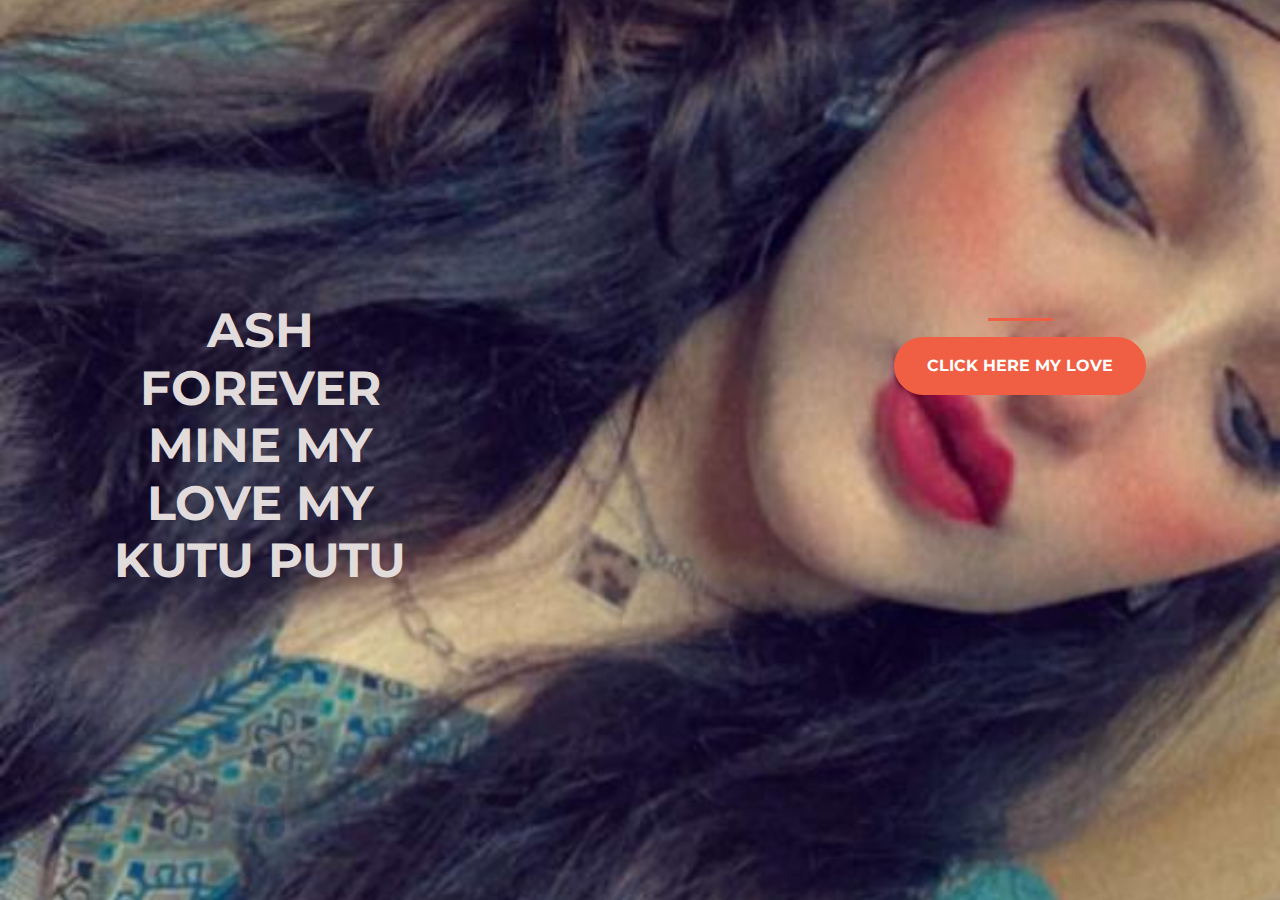
<file: index.html>
<!DOCTYPE html>
<html lang="en">
<head>
    <meta charset="UTF-8">
    <meta http-equiv="X-UA-Compatible" content="IE=edge">
    <meta name="viewport" content="width=device-width, initial-scale=1.0,shrink-to-fit=no">
    <title>Startup</title>
    <link rel="stylesheet" href="https://fonts.googleapis.com/css?family=Montserrat">
    <link rel="stylesheet" href="https://stackpath.bootstrapcdn.com/bootstrap/4.3.1/css/bootstrap.min.css" integrity="sha384-ggOyR0iXCbMQv3Xipma34MD+dH/1fQ784/j6cY/iJTQUOhcWr7x9JvoRxT2MZw1T" crossorigin="anonymous">
    <link rel="stylesheet" href="style.css">
</head>
<body>
    <div class="container d-flex align-items-center h-100">
        <div class="row">
            <header class="text-center col 12">
                <h1 class="text-uppercase"><strong>Ash forever mine my love my kutu putu</strong></h1>
            </header>
            <div class="buffer col 12"></div>
            <section class="text-center col 12">
                <hr>
                <a href="als.html">
                    <button class="btn btn-primary btn-xl"> click here my love </button>
                </a>
            </section>
        </div>
    </div>
</body>
</html>
</file>
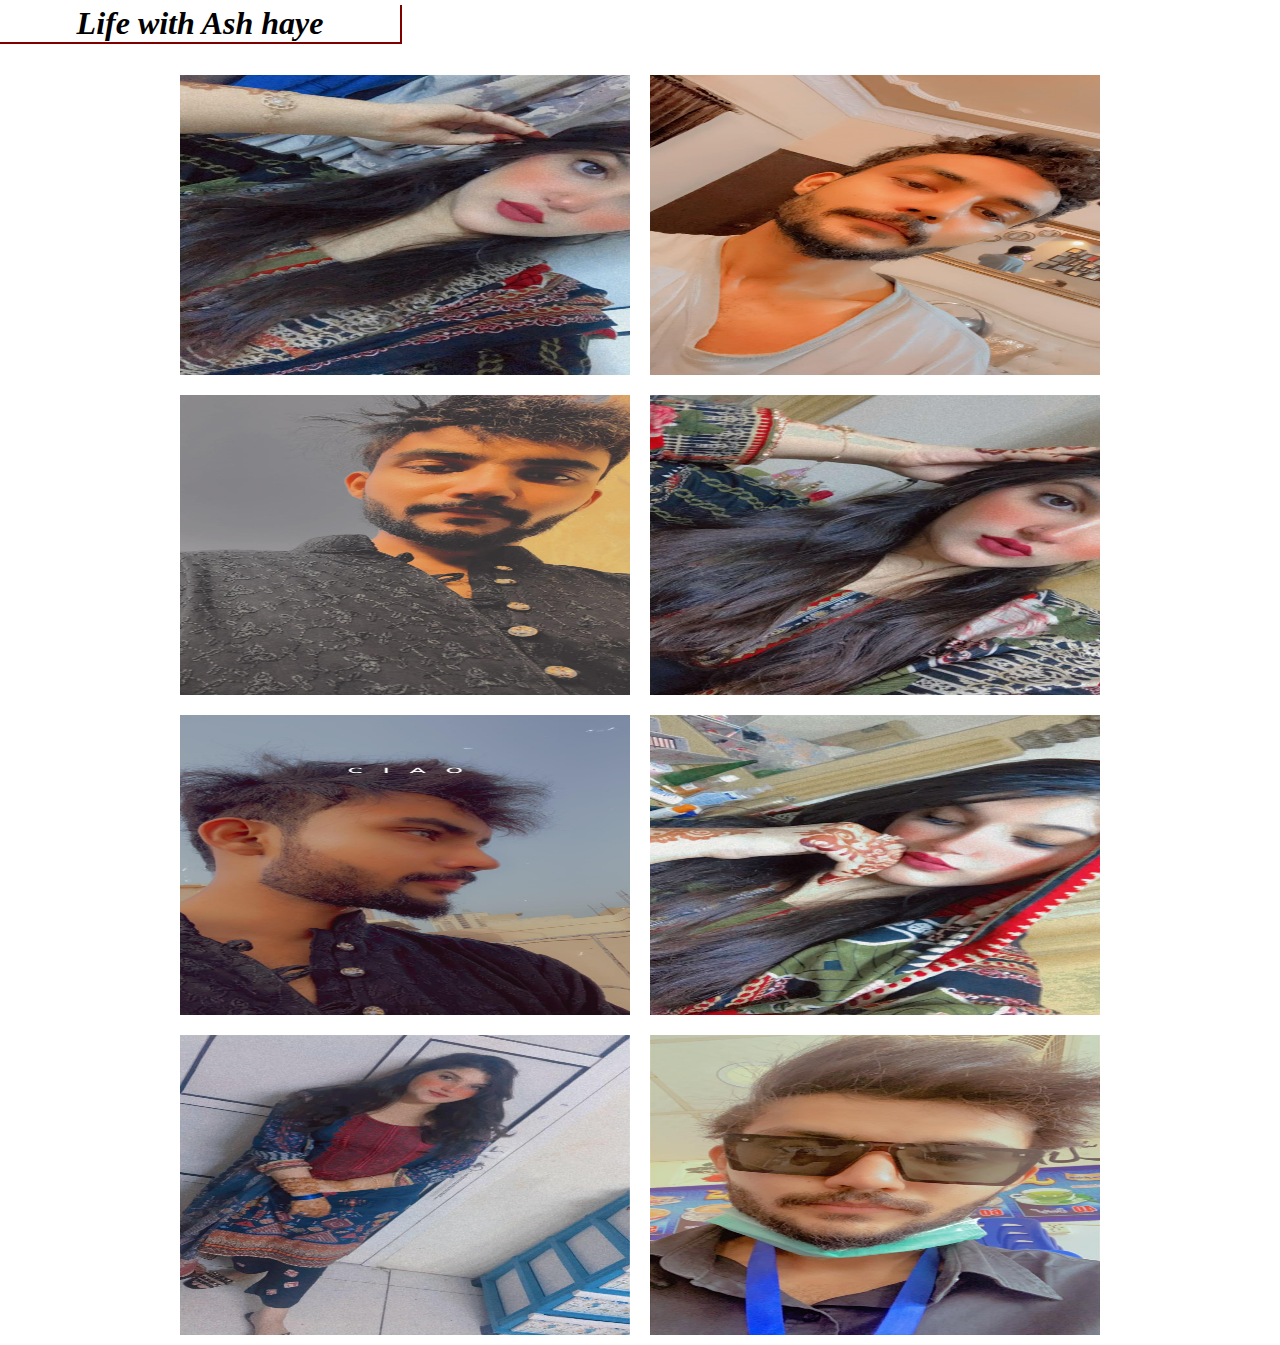
<file: als.html>
<!DOCTYPE html>
<html lang="en">
<head>
    <title>A Picture Website</title>
    <link rel="stylesheet" type="text/css" href="als.css">
</head>
<body>
    <h1>Life with Ash haye </h1>
    <div class="container">
        <img src="ash1.jpg">
        <img src="smr1.jpg">
        <img src="smr2.jpg">
        <img src="ash2.jpg">
        <img src="smr3.jpg">
        <img src="ash3.jpg">
        <img src="ash4.jpg">
        <img src="smr4.jpg">
    </div>
    
</body>
</html>
</file>
<file: style.css>
body,html{
    width: 100%;
    height: 100%;
    font-family: 'Montserrat', sans-serif;
    background: url(as.jpg) no-repeat center center fixed ;
    -webkit-background-size:cover;
    -moz-background-size: cover ;
    -o-background-size:cover;
    background-size:cover ;
}
h1{
    font-size: 3rem;
    color: #e2dbdb;
}
hr{
    border-color: #f05f44;
    border-width: 3px;
    max-width: 65px;
}
.buffer{
    height: 10rem;
}
.btn{
    font-weight: 700;
    border-radius: 300px;
    text-transform: uppercase;
}
.btn-primary{
    background-color: #f05f44;
    border-color: #f05f44;
}
.btn-primary:hover{
    background-color: #ee4b08;
    border-color: #ee4b08;
    border-width: 4px;
}
.btn-xl{
    padding: 1rem 2rem;
}
</file>
<file: als.css>
.container{
    display: flex;
    flex-wrap: wrap;
    justify-content: center;  
}
img{
     width: 450px;
     height: 300px;
     margin: 10px;
     transition:all 1s;
}
h1{
    margin-top: 5px;
    font-family: fantasy;
    font-style: italic;
    font-size: 2em;
    border-bottom: 2px solid maroon;
    border-right: 2px solid maroon;
    width: 400px;
    text-align: center;
    box-shadow: 4px,4px,5px,#888888;
}
img:hover{
    transform: scale(1.1);
}
body{
    margin: 0%;
}
</file>
